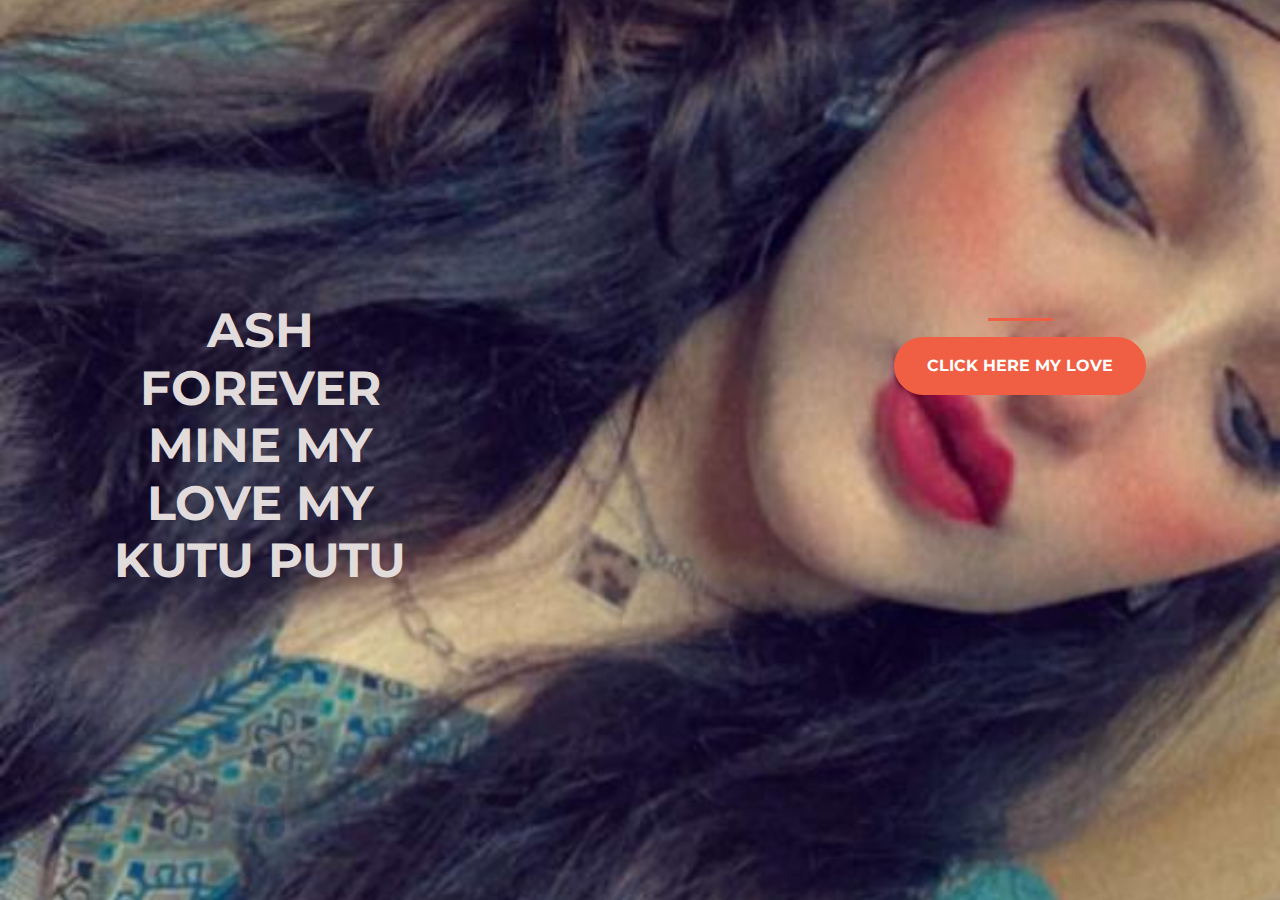
<file: index.html>
<!DOCTYPE html>
<html lang="en">
<head>
    <meta charset="UTF-8">
    <meta http-equiv="X-UA-Compatible" content="IE=edge">
    <meta name="viewport" content="width=device-width, initial-scale=1.0,shrink-to-fit=no">
    <title>Startup</title>
    <link rel="stylesheet" href="https://fonts.googleapis.com/css?family=Montserrat">
    <link rel="stylesheet" href="https://stackpath.bootstrapcdn.com/bootstrap/4.3.1/css/bootstrap.min.css" integrity="sha384-ggOyR0iXCbMQv3Xipma34MD+dH/1fQ784/j6cY/iJTQUOhcWr7x9JvoRxT2MZw1T" crossorigin="anonymous">
    <link rel="stylesheet" href="style.css">
</head>
<body>
    <div class="container d-flex align-items-center h-100">
        <div class="row">
            <header class="text-center col 12">
                <h1 class="text-uppercase"><strong>Ash forever mine my love my kutu putu</strong></h1>
            </header>
            <div class="buffer col 12"></div>
            <section class="text-center col 12">
                <hr>
                <a href="als.html">
                    <button class="btn btn-primary btn-xl"> click here my love </button>
                </a>
            </section>
        </div>
    </div>
</body>
</html>
</file>
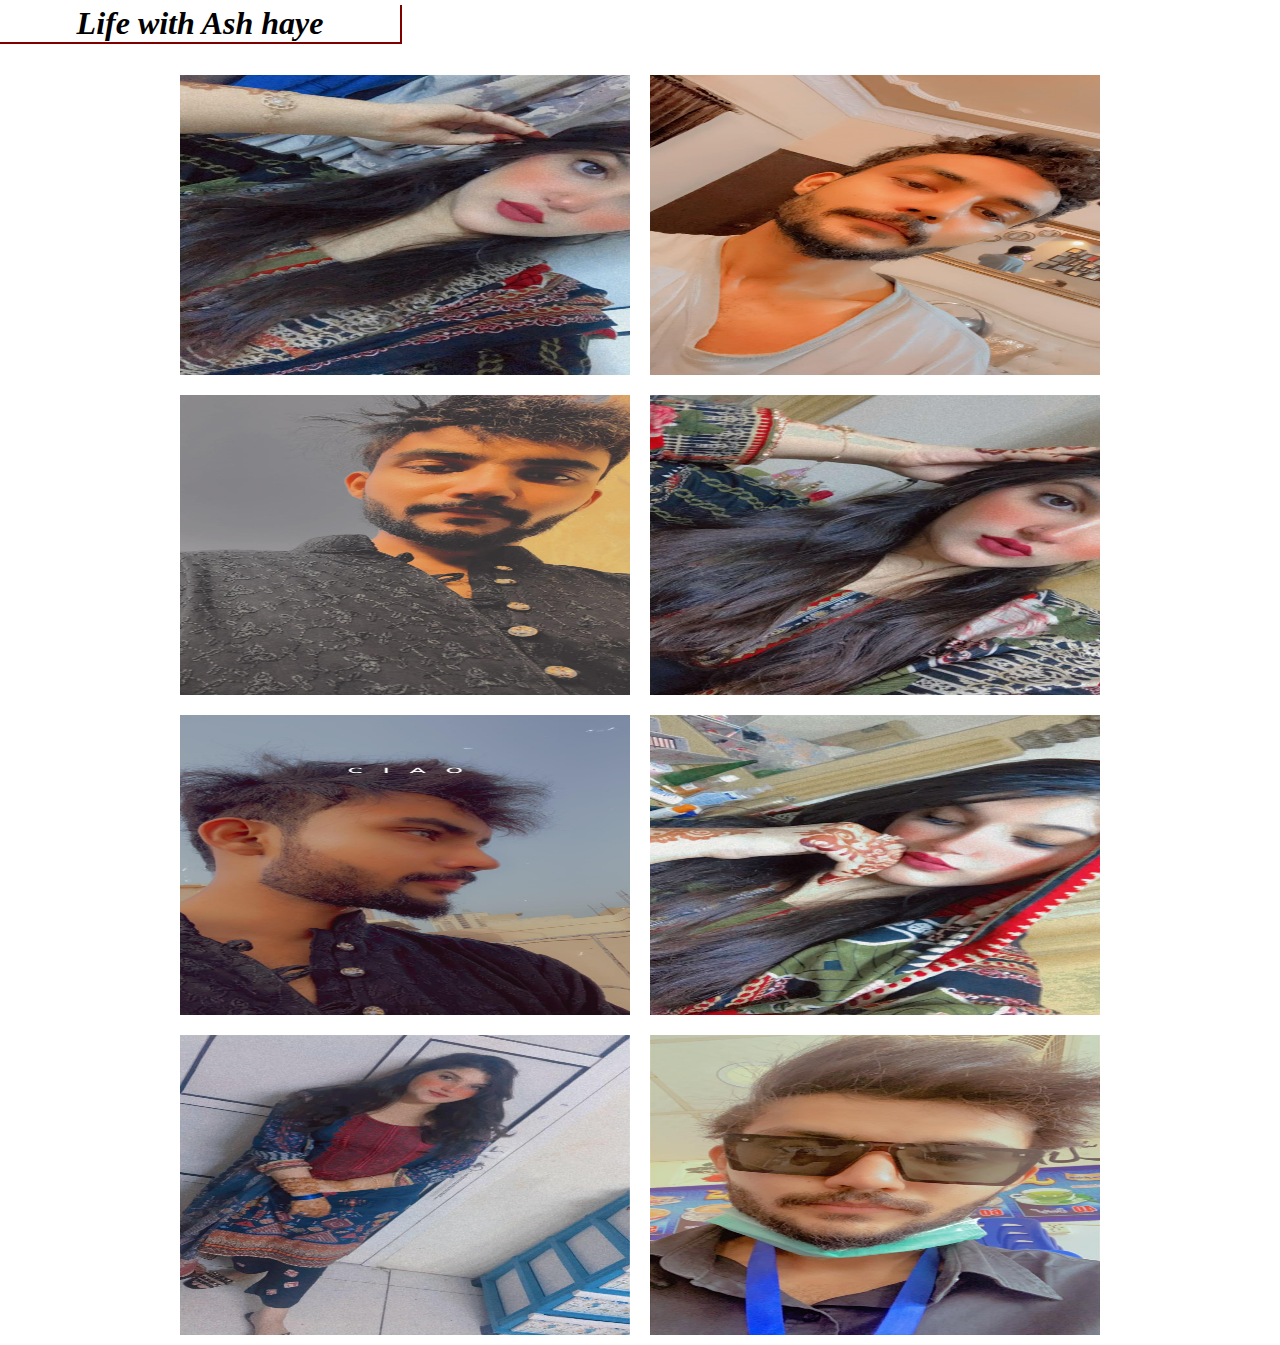
<file: als.html>
<!DOCTYPE html>
<html lang="en">
<head>
    <title>A Picture Website</title>
    <link rel="stylesheet" type="text/css" href="als.css">
</head>
<body>
    <h1>Life with Ash haye </h1>
    <div class="container">
        <img src="ash1.jpg">
        <img src="smr1.jpg">
        <img src="smr2.jpg">
        <img src="ash2.jpg">
        <img src="smr3.jpg">
        <img src="ash3.jpg">
        <img src="ash4.jpg">
        <img src="smr4.jpg">
    </div>
    
</body>
</html>
</file>
<file: style.css>
body,html{
    width: 100%;
    height: 100%;
    font-family: 'Montserrat', sans-serif;
    background: url(as.jpg) no-repeat center center fixed ;
    -webkit-background-size:cover;
    -moz-background-size: cover ;
    -o-background-size:cover;
    background-size:cover ;
}
h1{
    font-size: 3rem;
    color: #e2dbdb;
}
hr{
    border-color: #f05f44;
    border-width: 3px;
    max-width: 65px;
}
.buffer{
    height: 10rem;
}
.btn{
    font-weight: 700;
    border-radius: 300px;
    text-transform: uppercase;
}
.btn-primary{
    background-color: #f05f44;
    border-color: #f05f44;
}
.btn-primary:hover{
    background-color: #ee4b08;
    border-color: #ee4b08;
    border-width: 4px;
}
.btn-xl{
    padding: 1rem 2rem;
}
</file>
<file: als.css>
.container{
    display: flex;
    flex-wrap: wrap;
    justify-content: center;  
}
img{
     width: 450px;
     height: 300px;
     margin: 10px;
     transition:all 1s;
}
h1{
    margin-top: 5px;
    font-family: fantasy;
    font-style: italic;
    font-size: 2em;
    border-bottom: 2px solid maroon;
    border-right: 2px solid maroon;
    width: 400px;
    text-align: center;
    box-shadow: 4px,4px,5px,#888888;
}
img:hover{
    transform: scale(1.1);
}
body{
    margin: 0%;
}
</file>
